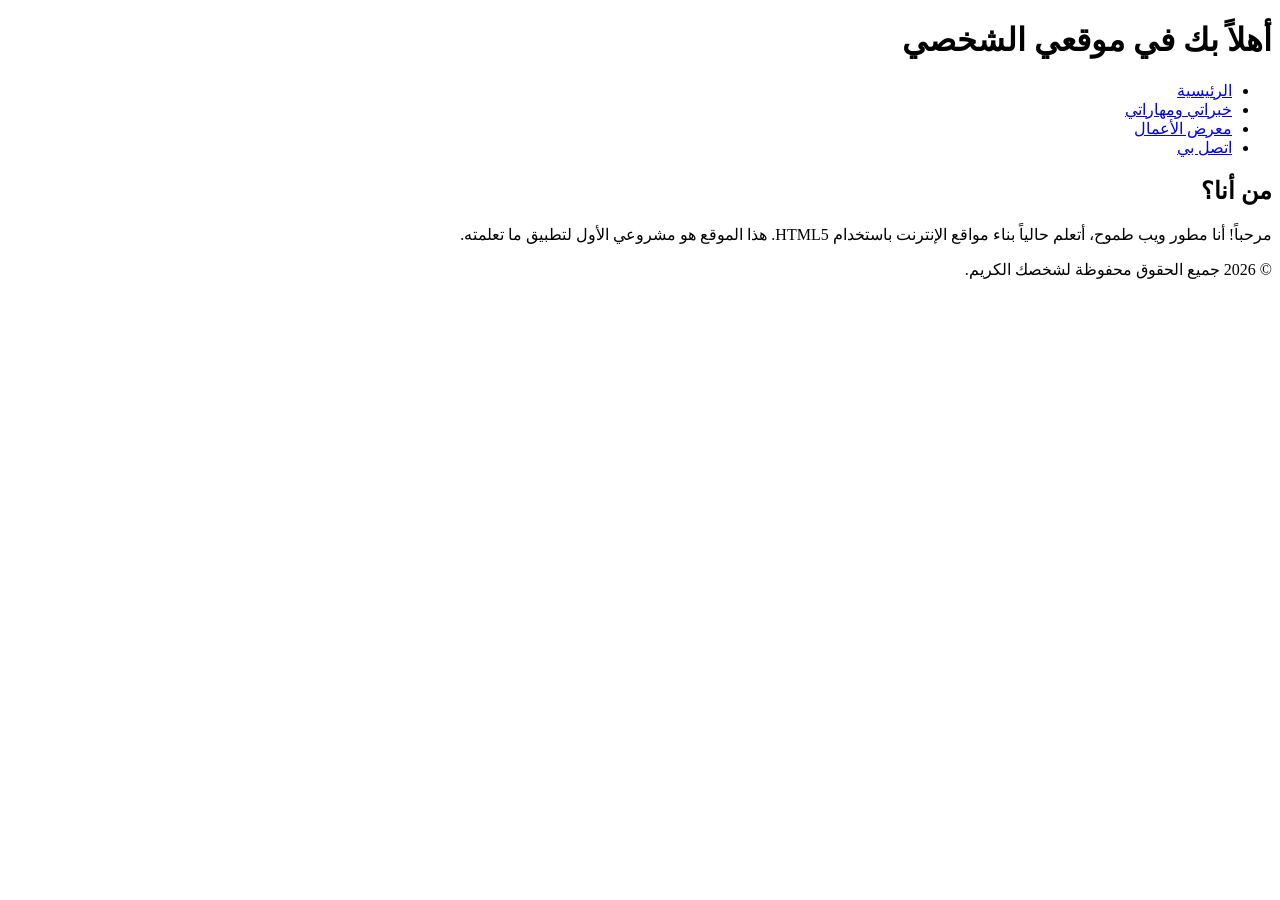
<file: index.html>
<!DOCTYPE html>
<html lang="ar" dir="rtl">
<head>
    <meta charset="UTF-8">
    <meta name="viewport" content="width=device-width, initial-scale=1.0">
    <title>موقعي الشخصي - الصفحة الرئيسية</title>
</head>
<body>

    <header>
        <h1>أهلاً بك في موقعي الشخصي</h1>
        <nav>
            <ul>
                <li><a href="index.html">الرئيسية</a></li>
                <li><a href="resume.html">خبراتي ومهاراتي</a></li>
                <li><a href="portfolio.html">معرض الأعمال</a></li>
                <li><a href="contact.html">اتصل بي</a></li>
            </ul>
        </nav>
    </header>

    <main>
        <section>
            <h2>من أنا؟</h2>
            <p>مرحباً! أنا مطور ويب طموح، أتعلم حالياً بناء مواقع الإنترنت باستخدام HTML5. هذا الموقع هو مشروعي الأول لتطبيق ما تعلمته.</p>
        </section>
    </main>

    <footer>
        <p>&copy; 2026 جميع الحقوق محفوظة لشخصك الكريم.</p>
    </footer>

</body>
</html>
</file>
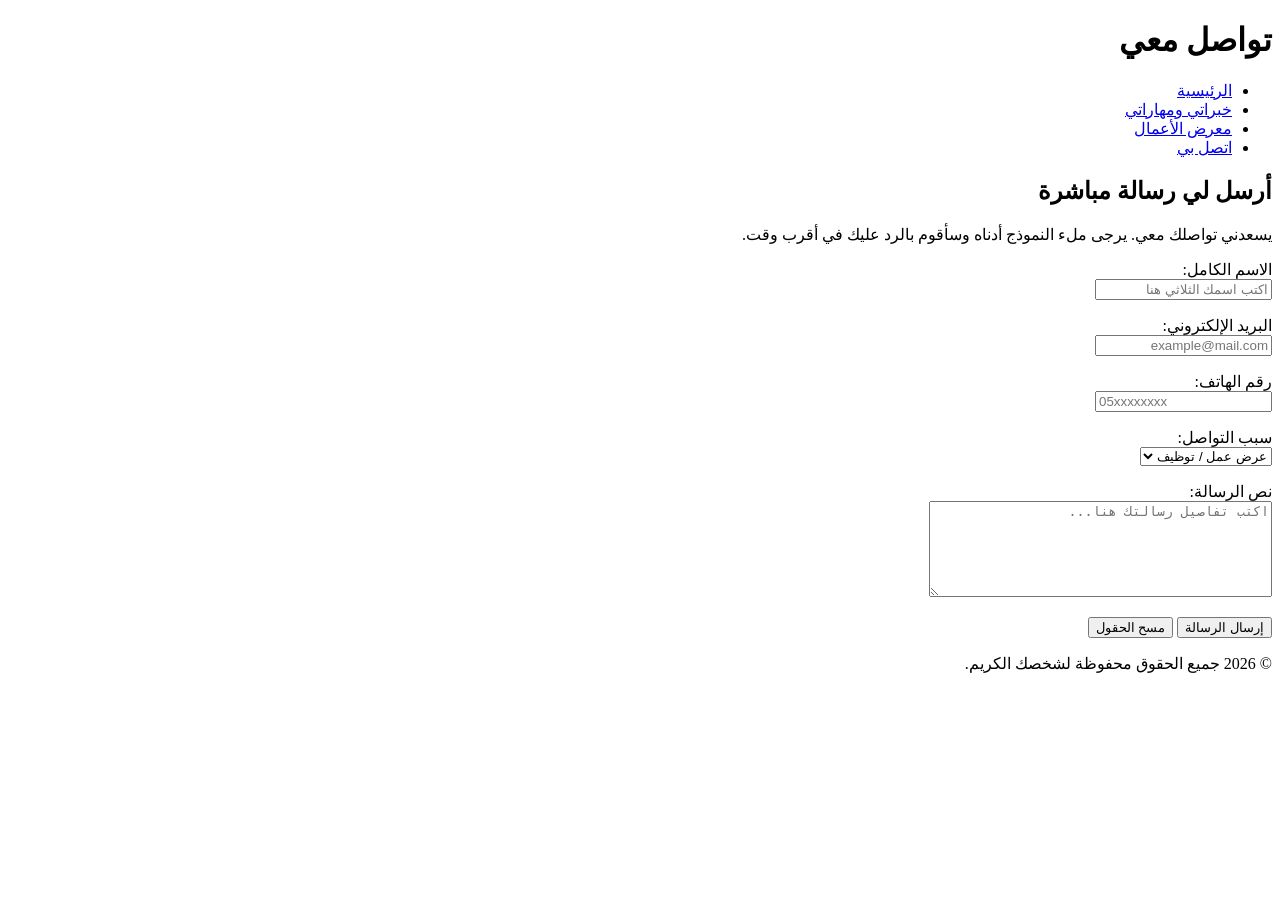
<file: contact.html>
<!DOCTYPE html>
<html lang="ar" dir="rtl">
<head>
    <meta charset="UTF-8">
    <meta name="viewport" content="width=device-width, initial-scale=1.0">
    <title>اتصل بي - موقعي الشخصي</title>
</head>
<body>

    <header>
        <h1>تواصل معي</h1>
        <nav>
            <ul>
                <li><a href="index.html">الرئيسية</a></li>
                <li><a href="resume.html">خبراتي ومهاراتي</a></li>
                <li><a href="portfolio.html">معرض الأعمال</a></li>
                <li><a href="contact.html">اتصل بي</a></li>
            </ul>
        </nav>
    </header>

    <main>
        <section>
            <h2>أرسل لي رسالة مباشرة</h2>
            <p>يسعدني تواصلك معي. يرجى ملء النموذج أدناه وسأقوم بالرد عليك في أقرب وقت.</p>

            <form action="#" method="POST">
                
                <p>
                    <label for="username">الاسم الكامل:</label><br>
                    <input type="text" id="username" name="name" placeholder="اكتب اسمك الثلاثي هنا" required>
                </p>

                <p>
                    <label for="useremail">البريد الإلكتروني:</label><br>
                    <input type="email" id="useremail" name="email" placeholder="example@mail.com" required>
                </p>

                <p>
                    <label for="userphone">رقم الهاتف:</label><br>
                    <input type="tel" id="userphone" name="phone" placeholder="05xxxxxxxx">
                </p>

                <p>
                    <label for="reason">سبب التواصل:</label><br>
                    <select id="reason" name="subject">
                        <option value="job">عرض عمل / توظيف</option>
                        <option value="project">طلب بناء موقع ويب</option>
                        <option value="inquiry">استفسار عام</option>
                        <option value="other">أخرى</option>
                    </select>
                </p>

                <p>
                    <label for="usermessage">نص الرسالة:</label><br>
                    <textarea id="usermessage" name="message" rows="6" cols="40" placeholder="اكتب تفاصيل رسالتك هنا..." required></textarea>
                </p>

                <p>
                    <button type="submit">إرسال الرسالة</button>
                    <button type="reset">مسح الحقول</button>
                </p>

            </form>
            </section>
    </main>

    <footer>
        <p>&copy; 2026 جميع الحقوق محفوظة لشخصك الكريم.</p>
    </footer>

</body>
</html>
</file>
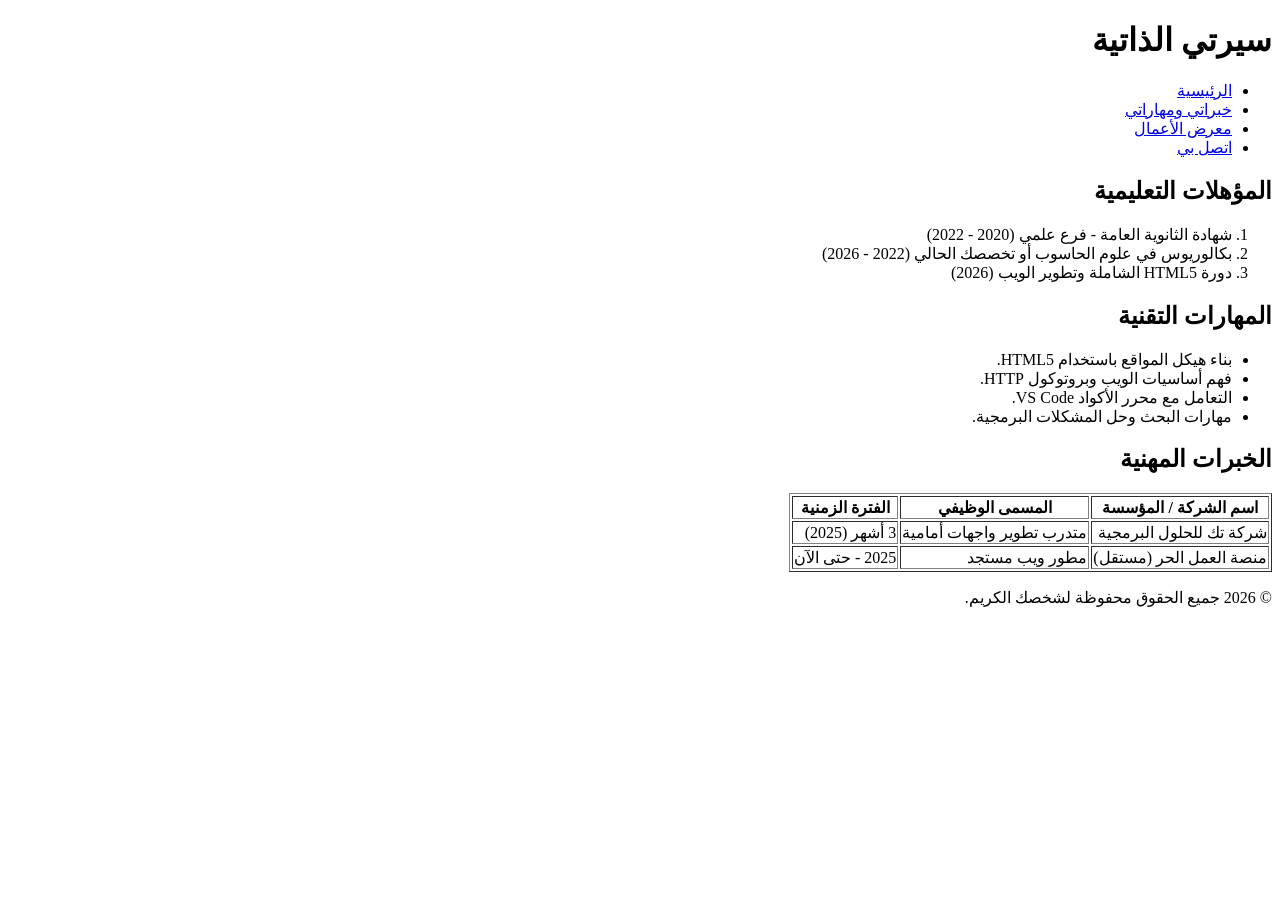
<file: resume.html>
<!DOCTYPE html>
<html lang="ar" dir="rtl">
<head>
    <meta charset="UTF-8">
    <meta name="viewport" content="width=device-width, initial-scale=1.0">
    <title>خبراتي ومهاراتي - سيرتي الذاتية</title>
</head>
<body>

    <header>
        <h1>سيرتي الذاتية</h1>
        <nav>
            <ul>
                <li><a href="index.html">الرئيسية</a></li>
                <li><a href="resume.html">خبراتي ومهاراتي</a></li>
                <li><a href="portfolio.html">معرض الأعمال</a></li>
                <li><a href="contact.html">اتصل بي</a></li>
            </ul>
        </nav>
    </header>

    <main>
        
        <section>
            <h2>المؤهلات التعليمية</h2>
            <ol>
                <li>شهادة الثانوية العامة - فرع علمي (2020 - 2022)</li>
                <li>بكالوريوس في علوم الحاسوب أو تخصصك الحالي (2022 - 2026)</li>
                <li>دورة HTML5 الشاملة وتطوير الويب (2026)</li>
            </ol>
        </section>

        <section>
            <h2>المهارات التقنية</h2>
            <ul>
                <li>بناء هيكل المواقع باستخدام HTML5.</li>
                <li>فهم أساسيات الويب وبروتوكول HTTP.</li>
                <li>التعامل مع محرر الأكواد VS Code.</li>
                <li>مهارات البحث وحل المشكلات البرمجية.</li>
            </ul>
        </section>

        <section>
            <h2>الخبرات المهنية</h2>
            <table border="1">
                <thead>
                    <tr>
                        <th>اسم الشركة / المؤسسة</th>
                        <th>المسمى الوظيفي</th>
                        <th>الفترة الزمنية</th>
                    </tr>
                </thead>
                <tbody>
                    <tr>
                        <td>شركة تك للحلول البرمجية</td>
                        <td>متدرب تطوير واجهات أمامية</td>
                        <td>3 أشهر (2025)</td>
                    </tr >
                    <tr>
                        <td>منصة العمل الحر (مستقل)</td>
                        <td>مطور ويب مستجد</td>
                        <td>2025 - حتى الآن</td>
                    </tr>
                </tbody>
            </table>
        </section>

    </main>

    <footer>
        <p>&copy; 2026 جميع الحقوق محفوظة لشخصك الكريم.</p>
    </footer>

</body>
</html>
</file>
